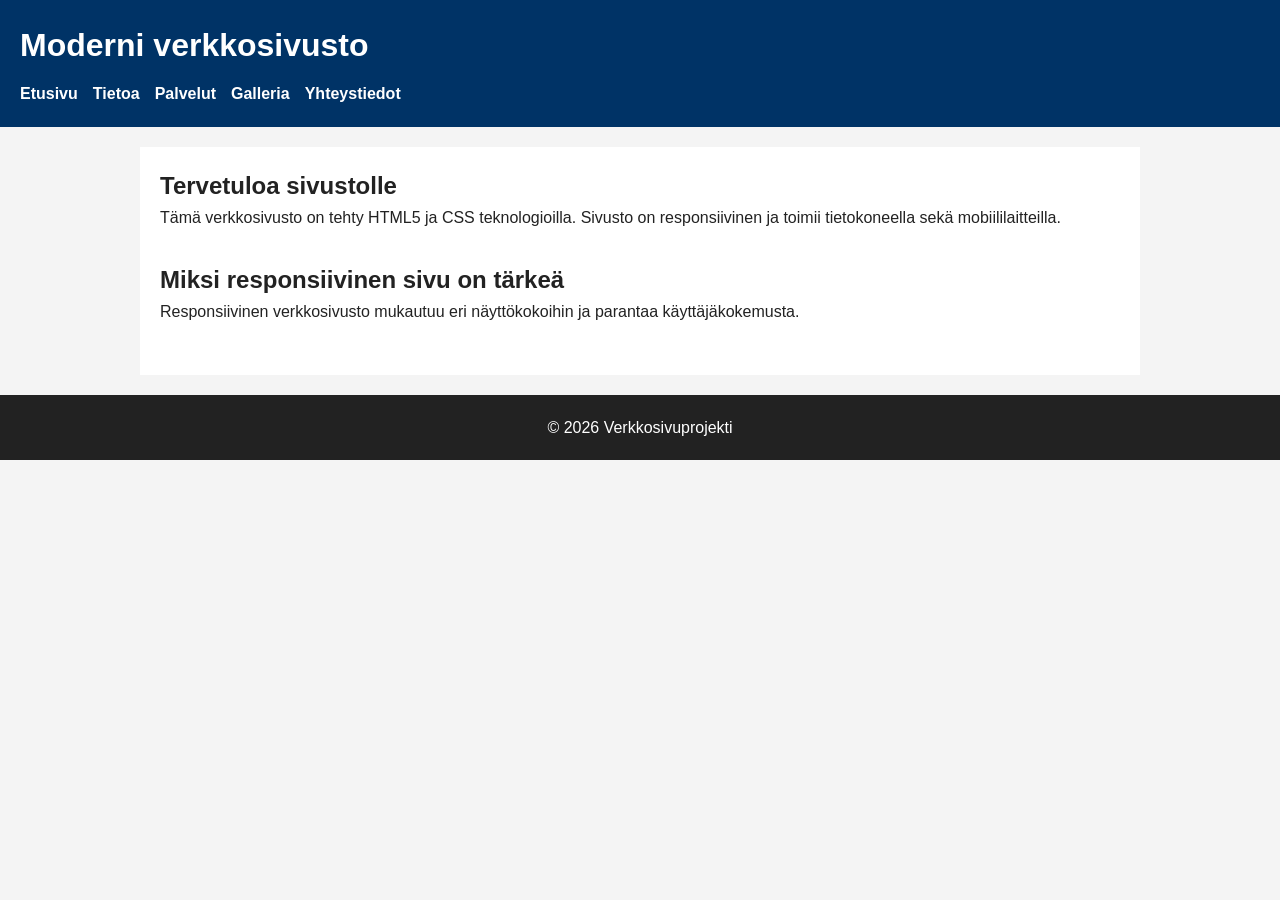
<file: index.html>
<!DOCTYPE html>
<html lang="fi">

<head>
  <meta charset="UTF-8">
  <meta name="viewport" content="width=device-width, initial-scale=1.0">
  <title>Moderni verkkosivusto</title>
  <link rel="stylesheet" href="css/style.css">
</head>

<body>

  <header>
    <h1>Moderni verkkosivusto</h1>

    <nav>
      <ul>
        <li><a href="index.html">Etusivu</a></li>
        <li><a href="about.html">Tietoa</a></li>
        <li><a href="services.html">Palvelut</a></li>
        <li><a href="gallery.html">Galleria</a></li>
        <li><a href="contact.html">Yhteystiedot</a></li>
      </ul>
    </nav>
  </header>

  <main>
    <section>
      <h2>Tervetuloa sivustolle</h2>
      <p>
        Tämä verkkosivusto on tehty HTML5 ja CSS teknologioilla.
        Sivusto on responsiivinen ja toimii tietokoneella sekä mobiililaitteilla.
      </p>
    </section>

    <section>
      <h2>Miksi responsiivinen sivu on tärkeä</h2>
      <p>
        Responsiivinen verkkosivusto mukautuu eri näyttökokoihin ja parantaa käyttäjäkokemusta.
      </p>
    </section>
  </main>

  <footer>
    <p>© 2026 Verkkosivuprojekti</p>
  </footer>

</body>
</html>
</file>
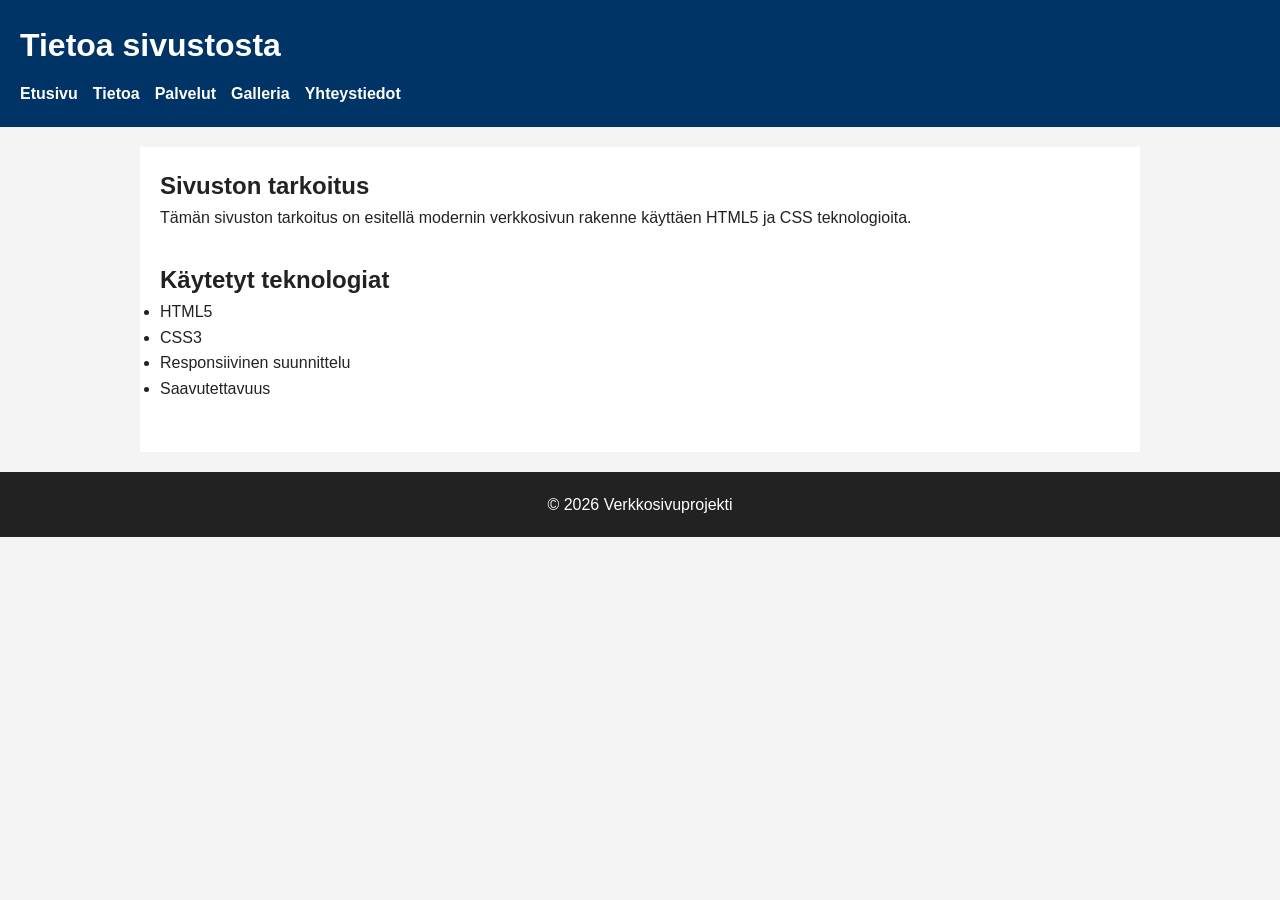
<file: about.html>
<!DOCTYPE html>
<html lang="fi">

<head>
<meta charset="UTF-8">
<meta name="viewport" content="width=device-width, initial-scale=1.0">
<title>Tietoa sivustosta</title>
<link rel="stylesheet" href="css/style.css">
</head>

<body>

<header>

<h1>Tietoa sivustosta</h1>

<nav>
<ul>
<li><a href="index.html">Etusivu</a></li>
<li><a href="about.html">Tietoa</a></li>
<li><a href="services.html">Palvelut</a></li>
<li><a href="gallery.html">Galleria</a></li>
<li><a href="contact.html">Yhteystiedot</a></li>
</ul>
</nav>

</header>

<main>

<section>

<h2>Sivuston tarkoitus</h2>

<p>
Tämän sivuston tarkoitus on esitellä modernin verkkosivun rakenne käyttäen HTML5 ja CSS teknologioita.
</p>

</section>

<section>

<h2>Käytetyt teknologiat</h2>

<ul>
<li>HTML5</li>
<li>CSS3</li>
<li>Responsiivinen suunnittelu</li>
<li>Saavutettavuus</li>
</ul>

</section>

</main>

<footer>
<p>© 2026 Verkkosivuprojekti</p>
</footer>

</body>
</html>
</file>
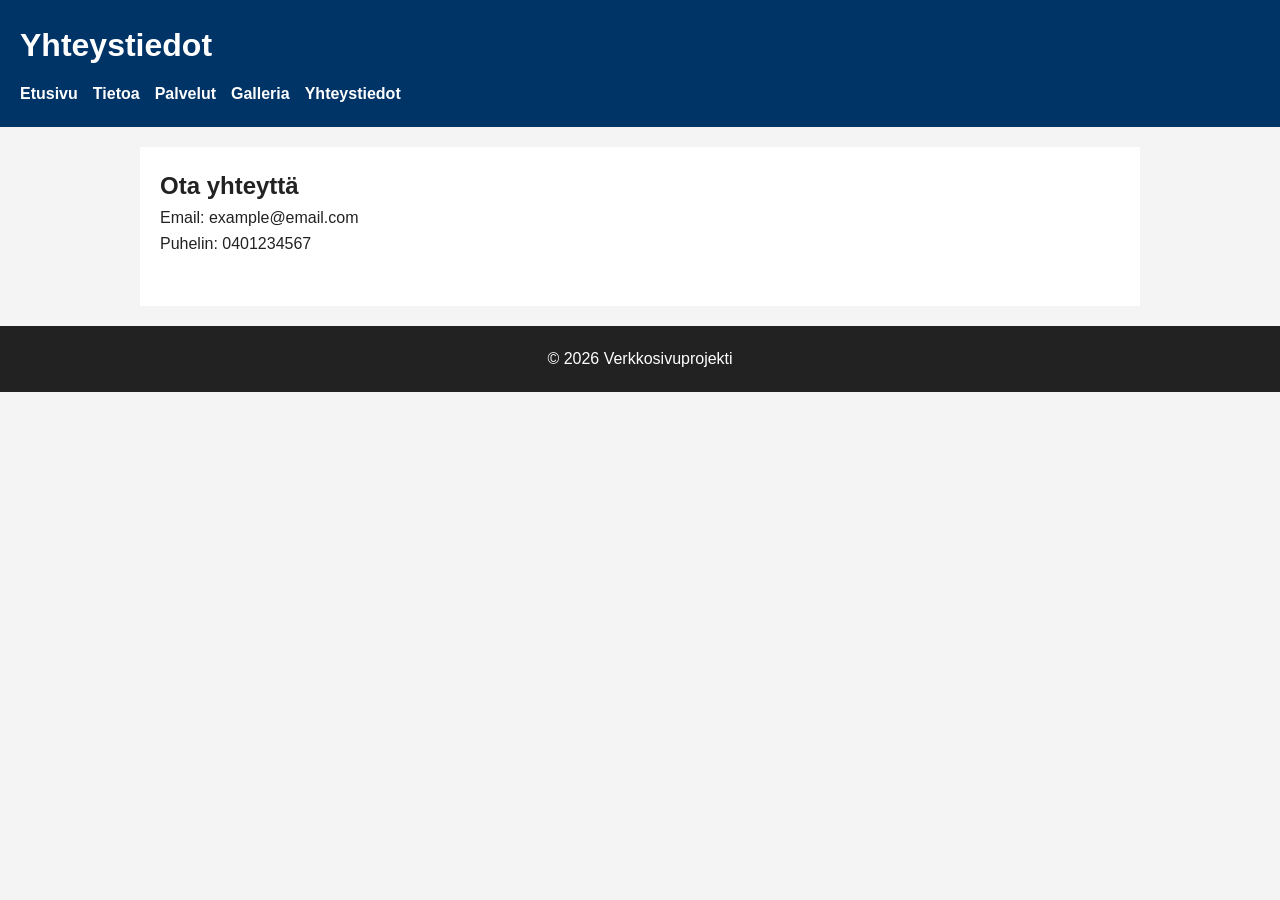
<file: contact.html>
<!DOCTYPE html>
<html lang="fi">

<head>
<meta charset="UTF-8">
<meta name="viewport" content="width=device-width, initial-scale=1.0">
<title>Yhteystiedot</title>
<link rel="stylesheet" href="css/style.css">
</head>

<body>

<header>

<h1>Yhteystiedot</h1>

<nav>
<ul>
<li><a href="index.html">Etusivu</a></li>
<li><a href="about.html">Tietoa</a></li>
<li><a href="services.html">Palvelut</a></li>
<li><a href="gallery.html">Galleria</a></li>
<li><a href="contact.html">Yhteystiedot</a></li>
</ul>
</nav>

</header>

<main>

<section>

<h2>Ota yhteyttä</h2>

<p>Email: example@email.com</p>
<p>Puhelin: 0401234567</p>

</section>

</main>

<footer>
<p>© 2026 Verkkosivuprojekti</p>
</footer>

</body>
</html>
</file>
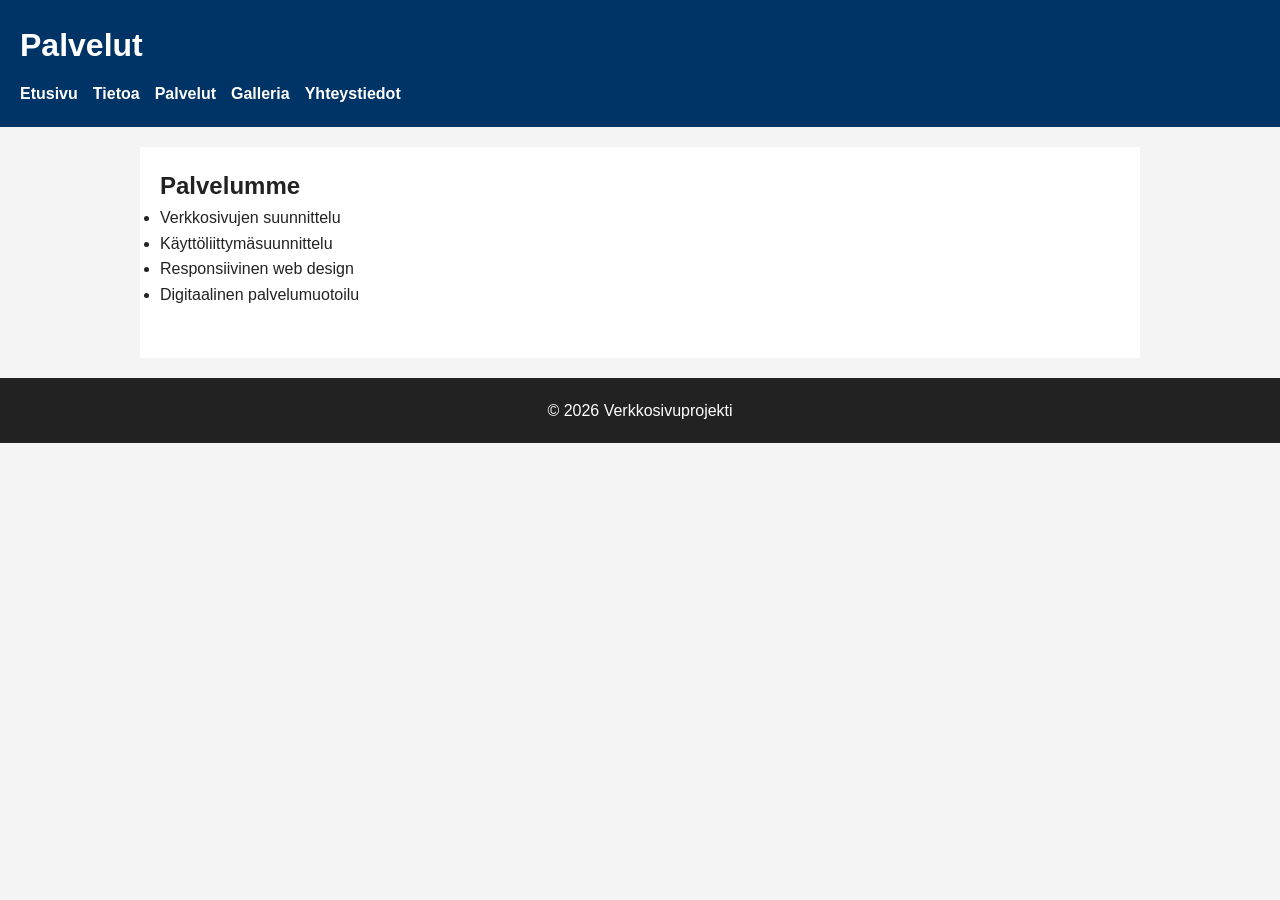
<file: services.html>
<!DOCTYPE html>
<html lang="fi">

<head>
<meta charset="UTF-8">
<meta name="viewport" content="width=device-width, initial-scale=1.0">
<title>Palvelut</title>
<link rel="stylesheet" href="css/style.css">
</head>

<body>

<header>

<h1>Palvelut</h1>

<nav>
<ul>
<li><a href="index.html">Etusivu</a></li>
<li><a href="about.html">Tietoa</a></li>
<li><a href="services.html">Palvelut</a></li>
<li><a href="gallery.html">Galleria</a></li>
<li><a href="contact.html">Yhteystiedot</a></li>
</ul>
</nav>

</header>

<main>

<section>

<h2>Palvelumme</h2>

<ul>
<li>Verkkosivujen suunnittelu</li>
<li>Käyttöliittymäsuunnittelu</li>
<li>Responsiivinen web design</li>
<li>Digitaalinen palvelumuotoilu</li>
</ul>

</section>

</main>

<footer>
<p>© 2026 Verkkosivuprojekti</p>
</footer>

</body>
</html>
</file>
<file: css/style.css>
* {
  margin: 0;
  padding: 0;
  box-sizing: border-box;
}

body {
  font-family: Arial, sans-serif;
  background: #f4f4f4;
  line-height: 1.6;
  color: #222;
}

header {
  background: #003366;
  color: white;
  padding: 20px;
}

header h1 {
  margin-bottom: 10px;
}

nav ul {
  display: flex;
  flex-wrap: wrap;
  list-style: none;
}

nav ul li {
  margin-right: 15px;
}

nav ul li a {
  color: white;
  text-decoration: none;
  font-weight: bold;
}

nav ul li a:hover {
  text-decoration: underline;
}

main {
  max-width: 1000px;
  margin: 20px auto;
  background: white;
  padding: 20px;
}

section {
  margin-bottom: 30px;
}

footer {
  text-align: center;
  background: #222;
  color: white;
  padding: 20px;
  margin-top: 20px;
}

@media (max-width: 768px) {
  nav ul {
    flex-direction: column;
  }

  nav ul li {
    margin-bottom: 10px;
  }
}
</file>
